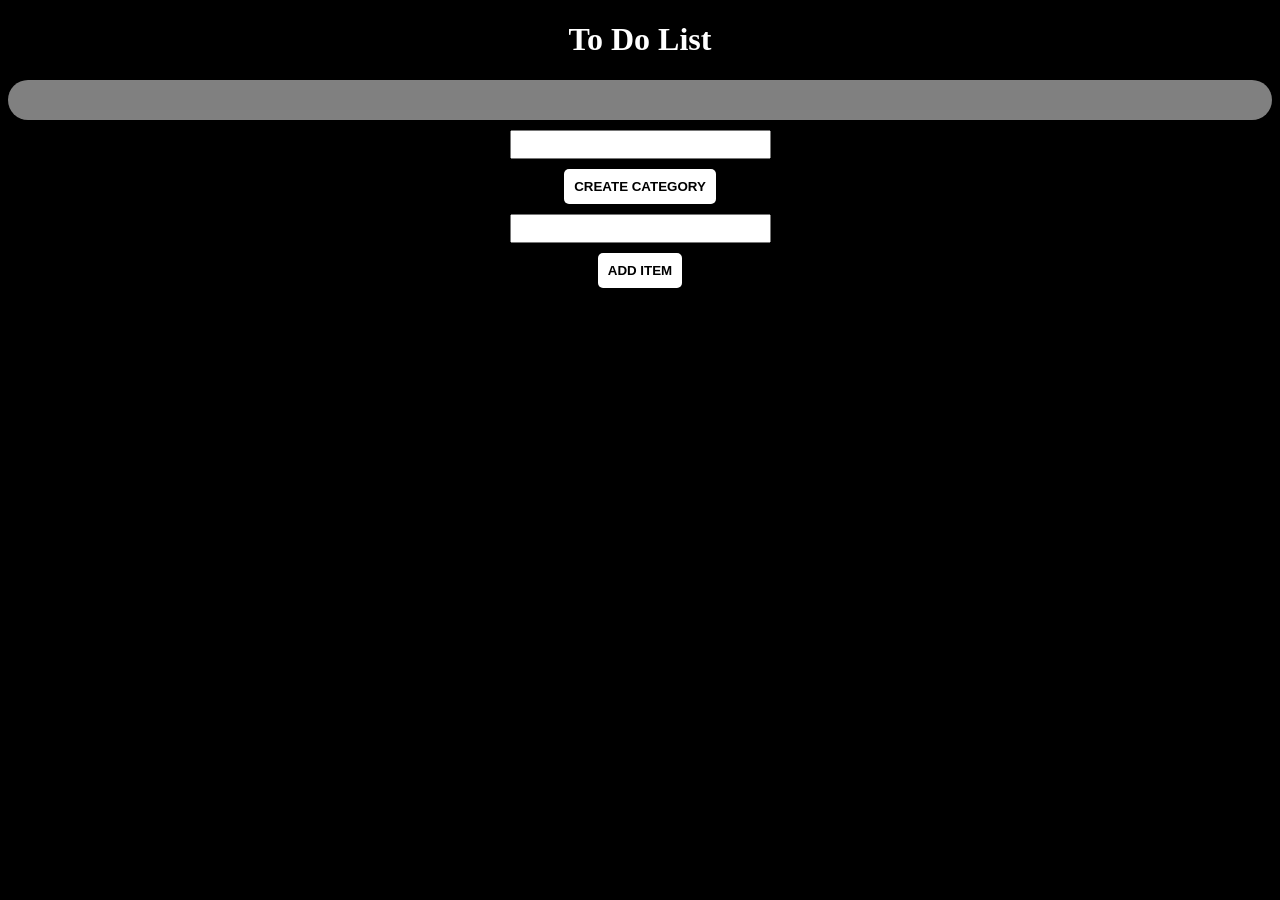
<file: templates/index.html>
<!DOCTYPE html>
<html lang="en">
    <head>
        <meta charset="UTF-8">
        <meta name="viewport" content="width=device-width, initial-scale=1.0">
        <title> TO DO LIST </title>
        <link rel="stylesheet" href="../static/css/index.css">
    </head>
    <body>
        <h1> To Do List </h1>

        <div id="categorycontainer">

        </div>

        <input type="text" id="inputCategory">
        <button id="createcategory-btn"> CREATE CATEGORY </button>

        <input type="text" id="inputtask">
        <button id="additem-btn"> ADD ITEM </button>

        <script src="../static/js/index.js"></script>
    </body>
</html>
</file>
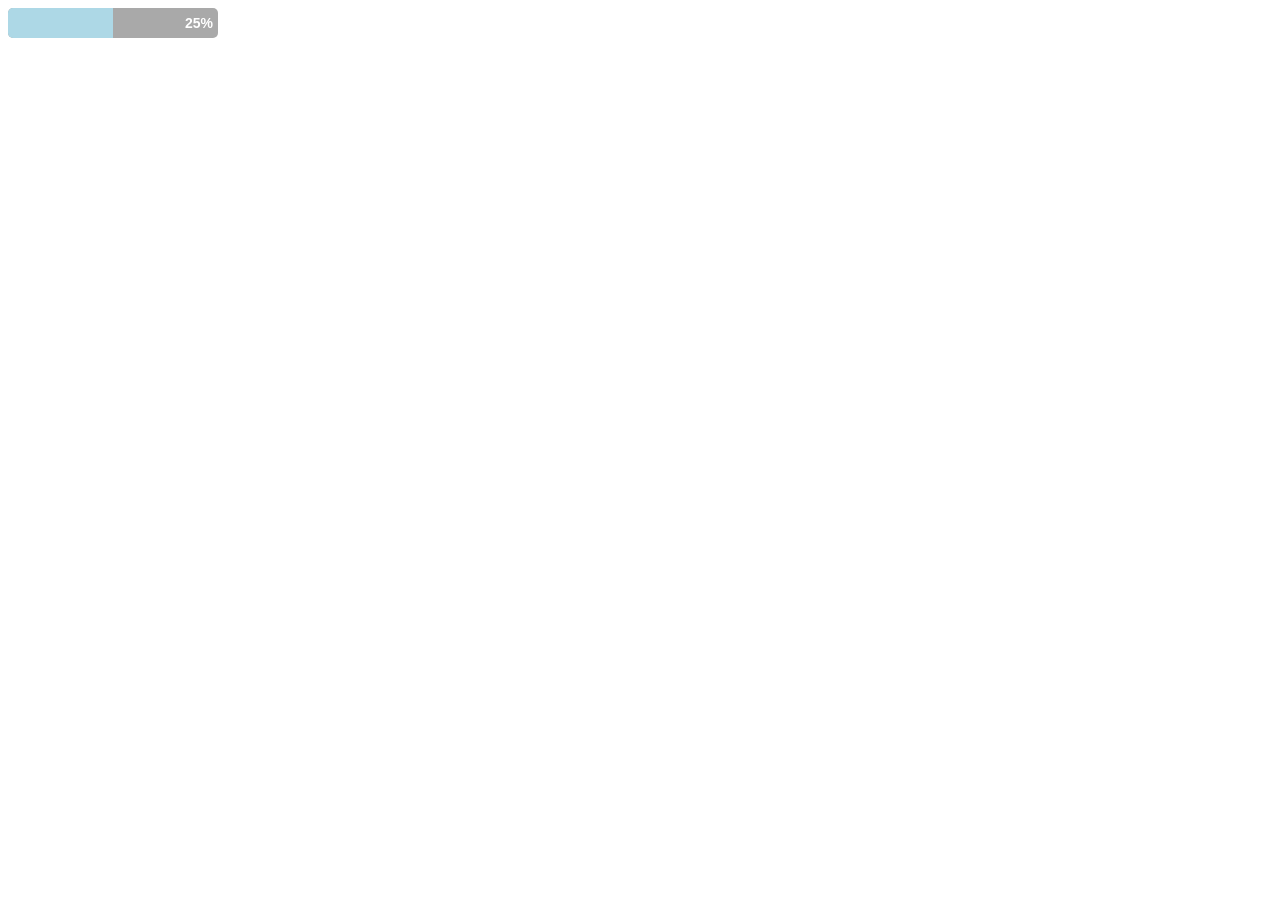
<file: templates/progressbar.html>
<!DOCTYPE html>
<html>
    <head>
        <link rel="stylesheet" href="../static/css/bar.css">
    </head>
    <body>
        <div class="progress">
            <div class="progress_fill"></div>
            <span class="progress_text">25%</span>
        </div>
    </body>
</html>
</file>
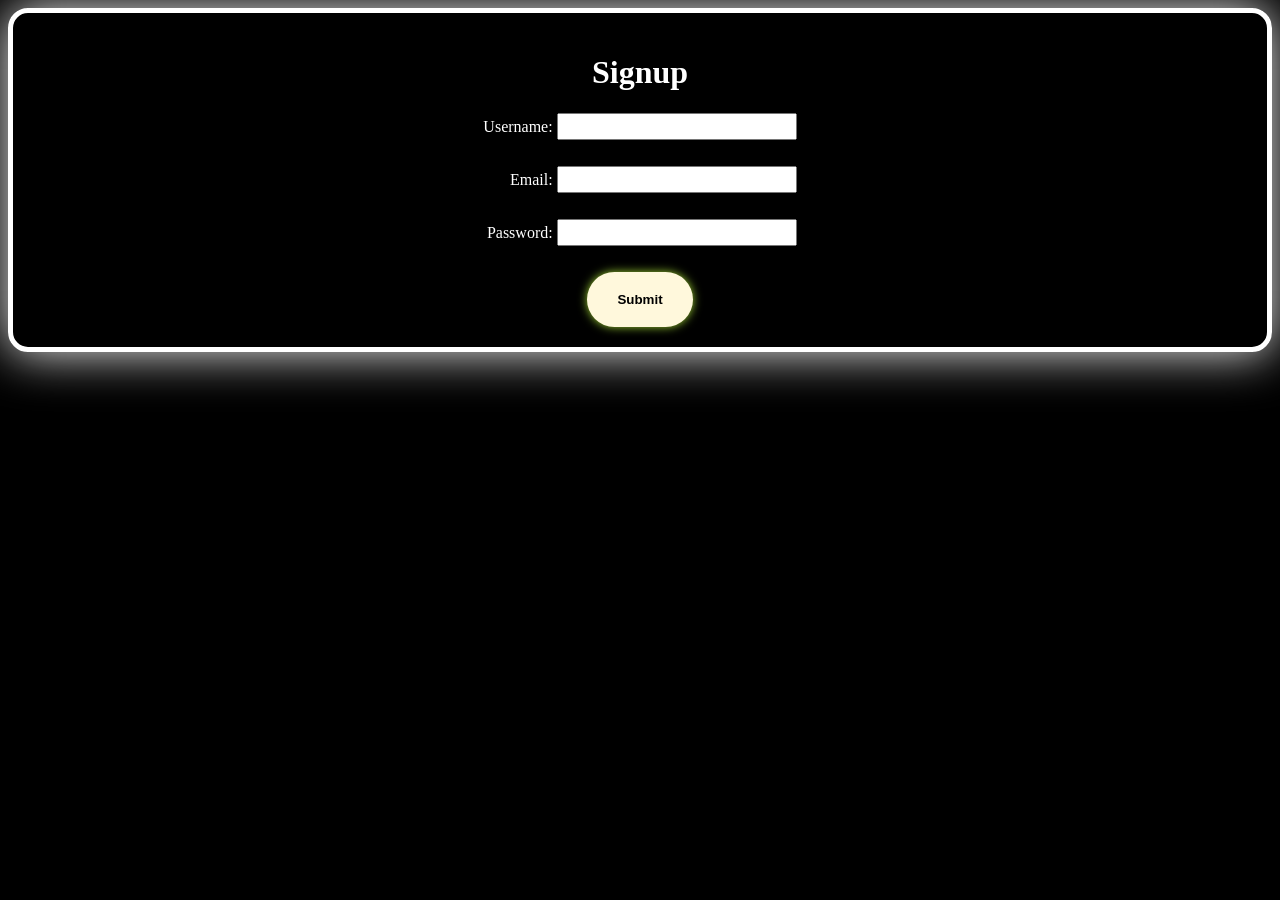
<file: templates/signup.html>
<!DOCTYPE html>
<!DOCTYPE html>
<html lang="en">
<head>
    <meta charset="UTF-8">
    <meta name="viewport" content="width=device-width, initial-scale=1.0">
    <link rel="stylesheet" href="../static/css/signup.css">
    <title>Signup</title>
</head>
<body>
    <div id="input-container"> 
        <form id="form-container"> 
            <h1>Signup</h1>
            <p>
                <label for="username"> 
                    Username: <input type="text" id="username">
                </label>
            </p>
            <p>
                <label for="email"> 
                    Email:  <input type="text" id="email">
                </label>
            </p>
            <p>
                <label for="password">
                    Password: <input type="text" id="password">
                </label>
            </p>
        </form>
        <button id="submit-inputs-btn"> Submit </button>
    </div>
    
        <script src="../static/js/signup.js"></script>
</body>
</html>
</file>
<file: static/css/index.css>
body {
    background: black;
    color: white;
}

h1 {
    text-align: center;
}

input {
    margin-bottom: 10px;
}

.task-checkbox {
    accent-color: black;
}

.done {
    text-decoration: line-through;
    opacity: 0.6;
}

#inputtask {
    display: block;
    margin: 10px auto;
    font-size: 20px;
    
}

#categorycontainer {
    display: flex;
    flex-direction: row;
    background: grey;
    padding: 20px;
    border-radius: 20px;
    margin-bottom: 10px;
}


.input-category-box{
    background: darkgray;
    text-align: center;
    margin-top: 10px;
    margin-bottom: 10px;
    margin: 0px 10px;
    padding: 10px;
    border-radius: 20px;
}

#inputCategory {
    display: block;
    margin: 10px auto;
    font-size: 20px;
}

#inputContainer {
    background-color:#696969;
    display:flex;
    flex-direction: column;
    align-items: center;
    padding: 20px 50px;
    border-radius: 20px;
    margin-top: 20px;
    margin-bottom: 20px;
}

#additem-btn {
    background: white;
    border: none;
    border-radius: 5px;
    padding: 10px 10px;
    font-weight: bold;
    display: block;
    margin: 10px auto;
}

#additem-btn:hover {
    background-color: whitesmoke;
    transform: scale(1.05);
    box-shadow: 0px 0px 5px whitesmoke;
}

#createcategory-btn {
    background: white;
    border: none;
    border-radius: 5px;
    padding: 10px 10px;
    font-weight: bold;
    display: block;
    margin: 0 auto;
}

#createcategory-btn:hover {
    background-color: whitesmoke;
    transform: scale(1.05);
    box-shadow: 0px 0px 5px whitesmoke;
}


.input-row {
    display: flex;
    align-items: center;
}

.whole {
    display: flex;
    background-color: aquamarine;
    margin: 20px;
    padding: 30px;
    flex-direction: column;
}


.smt1 {
    background-color: red;
    text-align: center;
    padding: 10px 0px;
}
.smt2 {
    background-color: lightblue;
    text-align: center;
    padding: 10px 0px;
}
</file>
<file: static/css/bar.css>
.progress {
    position: relative;
    width: 210px;
    height: 30px;
    background-color: darkgray;
    border-radius: 5px;
    overflow: hidden;
}

.progress_fill {
    width: 50%;
    height: 100%;
    background: lightblue;
    transition: all 0.2s;
}

.progress_text {
    position: absolute;
    top: 50%;
    right: 5px;
    transform: translateY(-50%);
    font: bold 14px "Quicksand", sans-serif;
    color: white;
}
</file>
<file: static/css/signup.css>
body {
    background-color: black;
    color: white;
}

h1 {
    text-align: center;
}

#input-container {
    display:flex;
    flex-direction: column;
    align-items: center;
    border: 5px solid white;
    border-radius: 20px;
    padding: 20px;
    box-shadow: 0 0 50px whitesmoke;
}

#form-container {
    text-align: right;
}


input {
    margin-bottom: 10px;
    font-size: large;
}

button {
    padding: 20px 30px;
    margin: 0 50px;
    border-radius: 100px;
    border: 0px;
    background-color: cornsilk;
    font-weight: bold;
    box-shadow: 0 0 10px yellowgreen;

}
</file>
